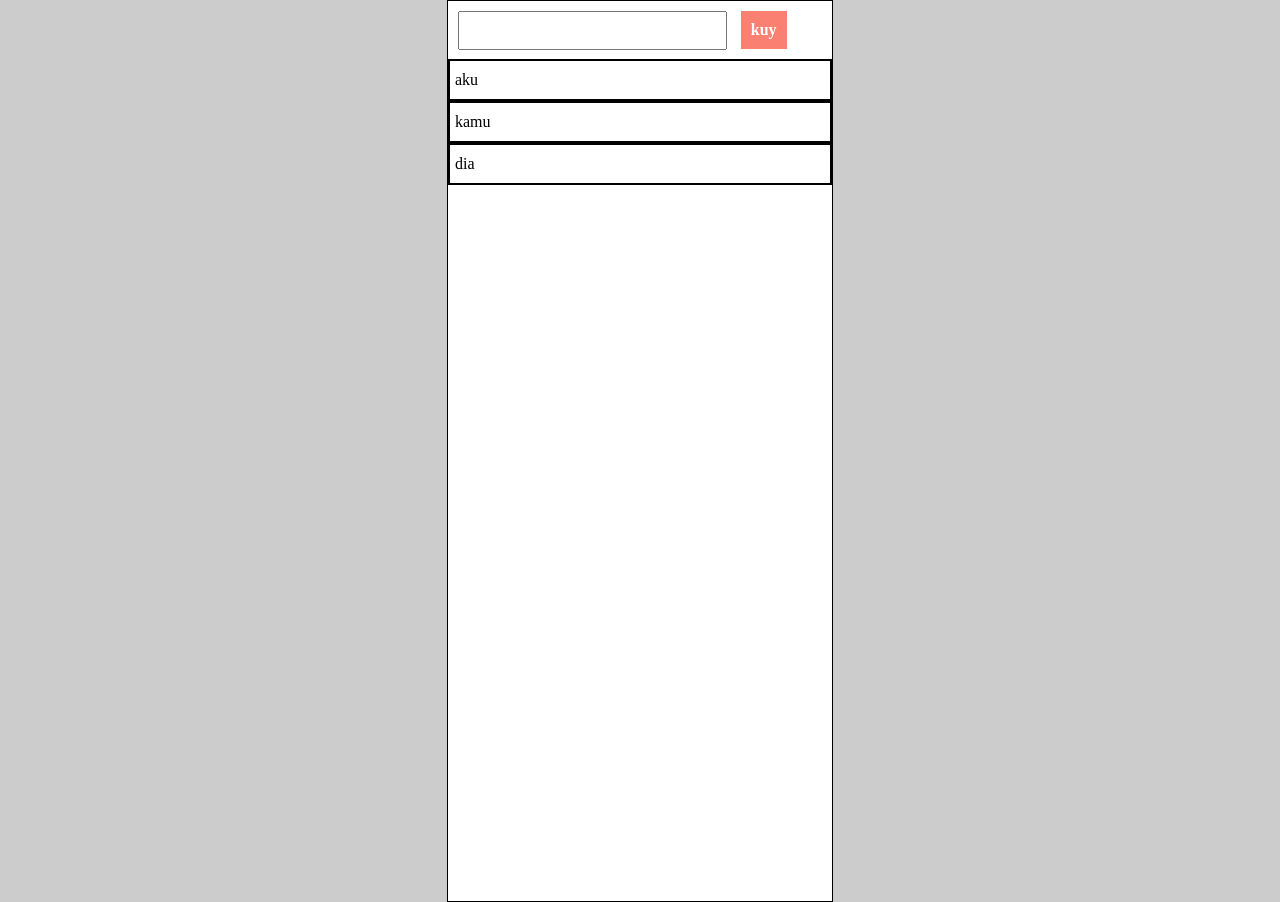
<file: tugas 1.html>
<!DOCTYPE html>
<html lang="en">

<head>
    <meta charset="UTF-8">
    <meta name="viewport" content="width=device-width, initial-scale=1.0">
    <link rel="stylesheet" href="style.css">
    <title>tugas</title>
</head>

<body>
    <div id='kuy'>
        <div class="kuy">
            <input type="text" placeholder=" ">
            <button>kuy</button>
            <div class="order">aku</div>
            <div class="order">kamu</div>
            <div class="order">dia</div>
        </div>
    </div>
</body>

</html>
</file>
<file: style.css>
body{
	margin: 0;
}

#kuy{
	display: flex;
	flex-direction: row;
	justify-content: space-around;
	align-items: center;
	background-color: #ccc;
}	
.kuy {
	border: 1px solid black;
	width: 30%;
	height: 100vh;
	background-color: white;
}

#list {
	display: flex;
	justify-content: flex-start;
	flex-direction: row;
}

.order{
	border: 2px solid black;

	padding: 10px 5px;
}

input{
	margin-left: 10px;
	width: 70%;
    padding: 10px;
    box-sizing: border-box;
}

li{
	margin-bottom: 20px;
}

ul{
	padding: 0 30px;
}

button{
	background-color: salmon;
    border: none;
    color: white;
    outline: none;
    cursor: pointer;
    font: inherit;
    padding: 10px;
    margin: 10px;
    font-weight: bold;
}
button:hover{
	color: #ccc;
}
</file>
